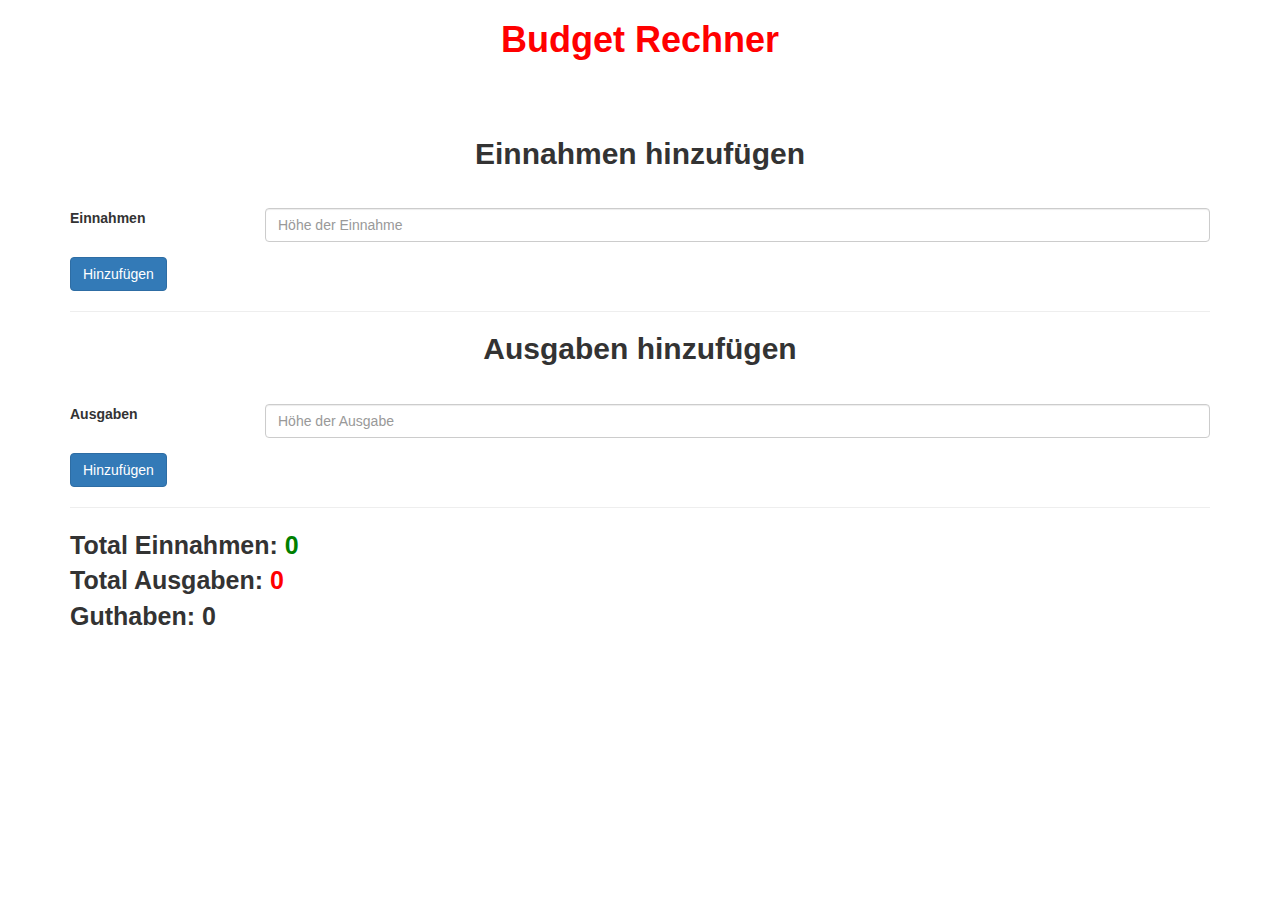
<file: index.html>
<!DOCTYPE html>
<html lang="en">
<head>
    <meta charset="UTF-8">
    <title>Budget Rechner</title>
    <link rel="stylesheet" href="style/styles.css"></head>
    <link rel="stylesheet" href="https://maxcdn.bootstrapcdn.com/bootstrap/3.4.1/css/bootstrap.min.css">
    <script defer type="text/javascript" src="js/budgetrechner.js"></script>
<body>
<div class="container">
    <h1>Budget Rechner</h1>
    <!-- Einnahmen -->
    <h2>Einnahmen hinzufügen</h2>
    <form id="einnahmenHinzufuegenFormular">
        <div class="form-group row">
            <label for="einnahmeHinzufuegen" class="col-sm-2 col-form-label">Einnahmen</label>
            <div class="col-sm-10">
                <input type="number" class="form-control" id="einnahmeHinzufuegen" placeholder="Höhe der Einnahme">
            </div>
        </div>

        <div class="form-group row">
            <div class="col-sm-10">
                <button type="button" class="btn btn-primary" onclick="einnahmeVerarbeiten()">Hinzufügen</button>
            </div>
        </div>
    </form>

    <hr>
    <!-- Ausgaben -->
    <h2>Ausgaben hinzufügen</h2>
    <form id="ausgabenHinzufuegenFormular">
        <div class="form-group row">
            <label for="ausgabenHinzufuegen" class="col-sm-2 col-form-label">Ausgaben</label>
            <div class="col-sm-10">
                <input type="number" class="form-control" id="ausgabenHinzufuegen" placeholder="Höhe der Ausgabe">
            </div>
        </div>

        <div class="form-group row">
            <div class="col-sm-10">
                <button type="button" class="btn btn-primary" onclick="ausgabeVerarbeiten()">Hinzufügen</button>
            </div>
        </div>
    </form>
    <hr>
    <div>
        <div id="einnahmenTotal" class="guthabenAnzeigen">Total Einnahmen: <span id="einnahmenTotalPlatzhalter">0</span></div>
        <div id="ausgabenTotal" class="guthabenAnzeigen">Total Ausgaben: <span id="ausgabenTotalPlatzhalter">0</span></div>
        <div id="guthabenTotal" class="guthabenAnzeigen">Guthaben: <span id="guthabenTotalPlatzhalter">0</span></div>
    </div>

</div>
</body>
</html>
</file>
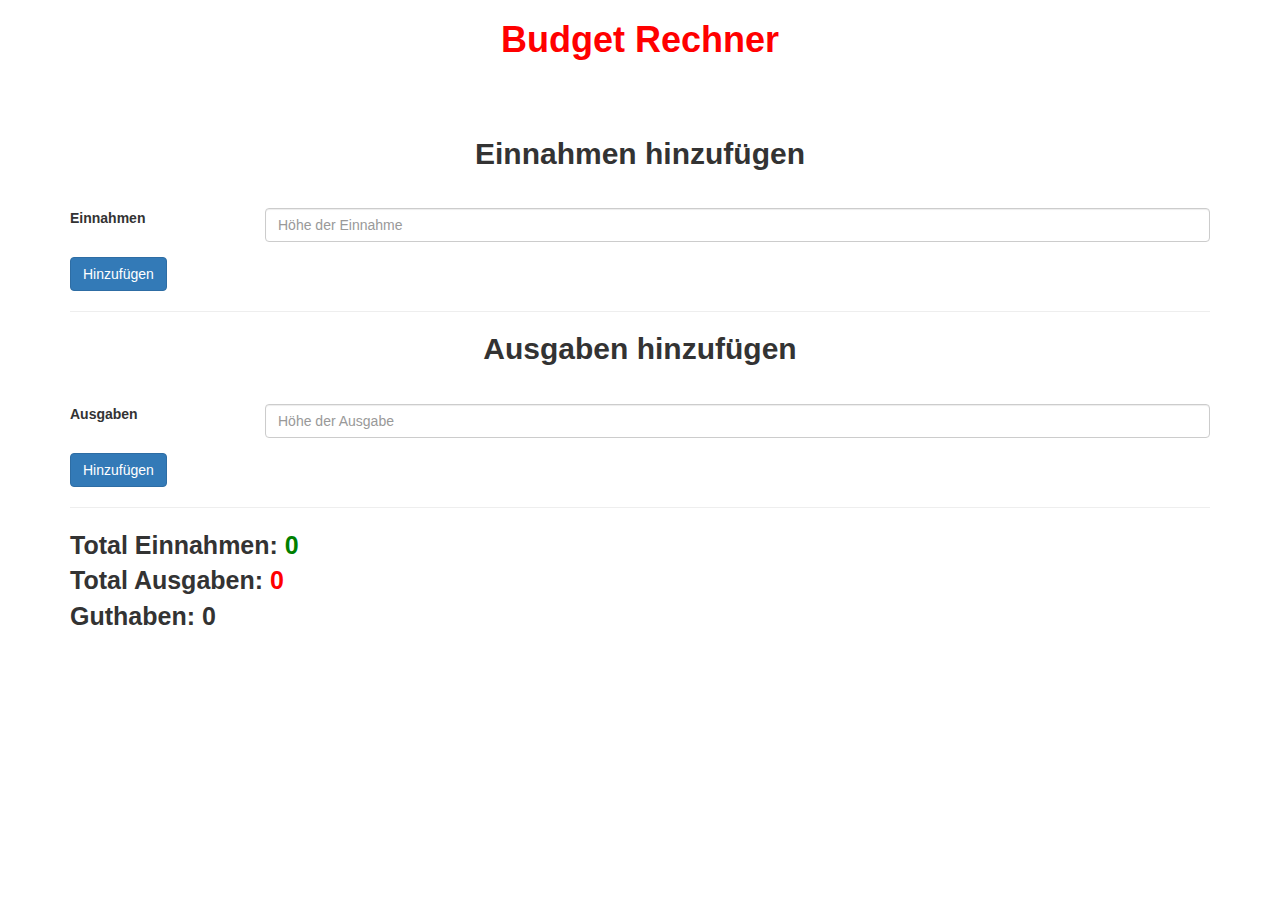
<file: pages/budgetrechnerFinalVersion.html>
<!DOCTYPE html>
<html lang="en">
<head>
  <meta charset="UTF-8">
  <title>Budget Rechner</title>
  <link rel="stylesheet" href="../style/styles.css"></head>
<script defer type="text/javascript" src="../js/budgetrechnerFinaleVersion.js"></script>
<link rel="stylesheet" href="https://maxcdn.bootstrapcdn.com/bootstrap/3.4.1/css/bootstrap.min.css">

<body>
<div class="container">
  <h1>Budget Rechner</h1>
  <!-- Einnahmen -->
  <h2>Einnahmen hinzufügen</h2>
  <form id="einnahmenHinzufuegenFormular">
    <div class="form-group row">
      <label for="einnahmeHinzufuegen" class="col-sm-2 col-form-label">Einnahmen</label>
      <div class="col-sm-10">
        <input type="number" class="form-control" id="einnahmeHinzufuegen" placeholder="Höhe der Einnahme">
      </div>
    </div>

    <div class="form-group row">
      <div class="col-sm-10">
        <button type="button" class="btn btn-primary" onclick="einnahmeVerarbeiten()">Hinzufügen</button>
      </div>
    </div>
  </form>

  <hr>
  <!-- Ausgaben -->
  <h2>Ausgaben hinzufügen</h2>
  <form id="ausgabenHinzufuegenFormular">
    <div class="form-group row">
      <label for="ausgabenHinzufuegen" class="col-sm-2 col-form-label">Ausgaben</label>
      <div class="col-sm-10">
        <input type="number" class="form-control" id="ausgabenHinzufuegen" placeholder="Höhe der Ausgabe">
      </div>
    </div>

    <div class="form-group row">
      <div class="col-sm-10">
        <button type="button" class="btn btn-primary" onclick="ausgabeVerarbeiten()">Hinzufügen</button>
      </div>
    </div>
  </form>
  <hr>
  <div>
    <div id="einnahmenTotal" class="guthabenAnzeigen">Total Einnahmen: <span id="einnahmenTotalPlatzhalter">0</span></div>
    <div id="ausgabenTotal" class="guthabenAnzeigen">Total Ausgaben: <span id="ausgabenTotalPlatzhalter">0</span></div>
    <div id="guthabenTotal" class="guthabenAnzeigen">Guthaben: <span id="guthabenTotalPlatzhalter">0</span></div>
  </div>

</div>
</body>
</html>
</file>
<file: style/styles.css>
h1{
    color: red !important;
    font-weight: bold !important;
    text-align: center !important;
    padding-bottom: 5% !important;
}
h2{
    padding-bottom: 2.5%;
    font-weight: bold !important;
    text-align: center !important;
}

.guthabenAnzeigen{
    font-weight: bold;
    font-size: 25px;
}

#einnahmenTotalPlatzhalter{
    color: green;
}

#ausgabenTotalPlatzhalter{
    color: red;
}
</file>
